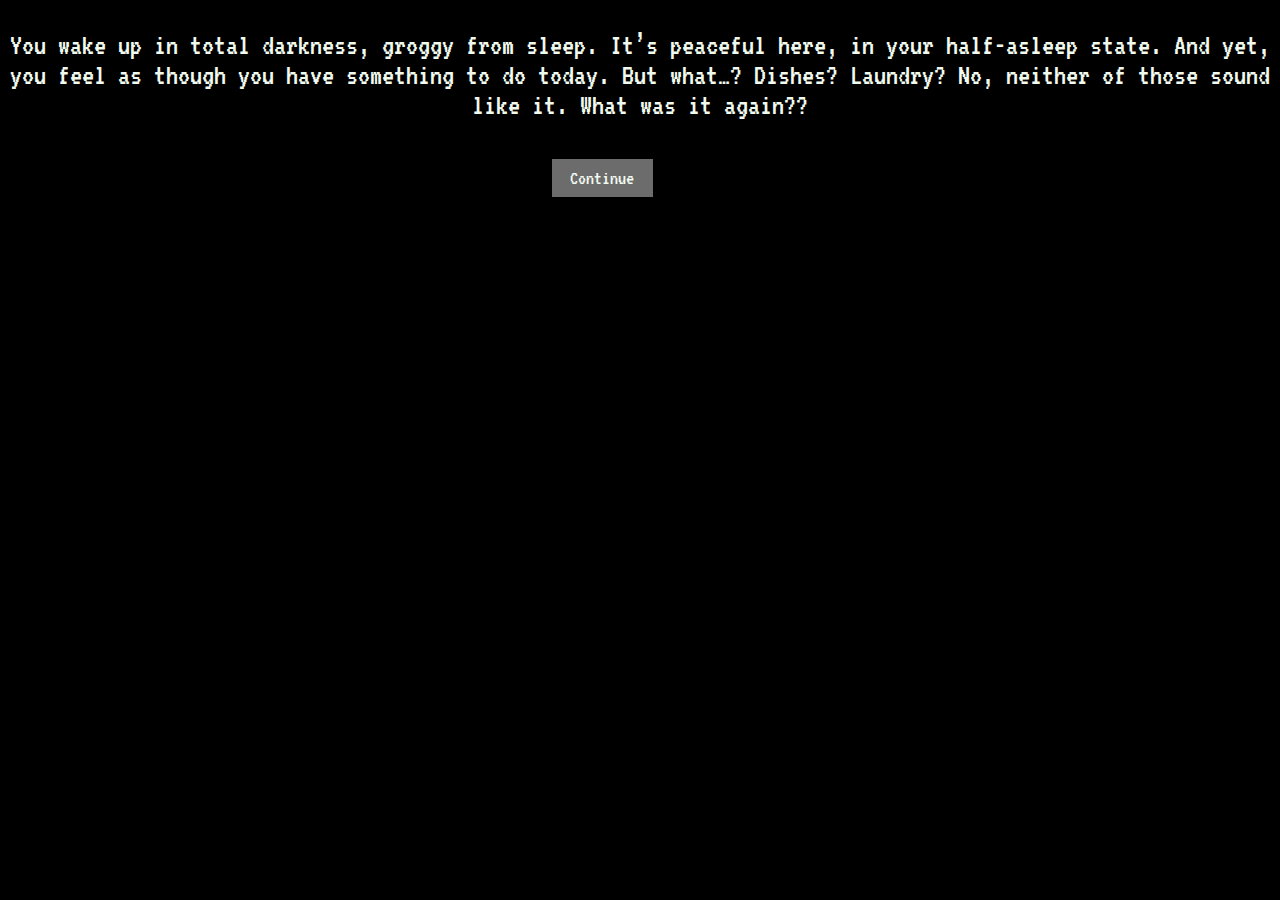
<file: index.html>
<!DOCTYPE html>
<html>
    <head>
        <title>HomePage</title>
        <!--Fonts-->
        <link rel="preconnect" href="https://fonts.googleapis.com">
        <link rel="preconnect" href="https://fonts.gstatic.com" crossorigin>
        <link href="https://fonts.googleapis.com/css2?family=Press+Start+2P&family=VT323&display=swap" rel="stylesheet"> 

        <link rel="stylesheet" href="styles.css">
        <script src="script.js" defer></script> 
        <!--
            <each path, add encounter pokemon>
            Grass: Snivy -> Lillipup -> encounter -> Purrloin -> gym
            Fire: Scorbunny ->
            Water: Poplio ->
        -->
        
    </head>

    <body>
        <!--Intro Text-->
        <div id="start">
            <p id="starttxt">You wake up in total darkness, groggy from sleep. 
                It’s peaceful here, in your half-asleep state. And yet, you feel as though you have something to do today. But what…? 
                Dishes?
                Laundry?
                No, neither of those sound like it. What was it again??</p>
            <button id="btnStart" onclick="beginning()">Continue</button>
            <button id="btnStart2" onclick="getname()">Continue</button>
        </div>

        <!--Welcome + Get player's name-->
        <div id="welcome">
            <div id="h1div"> 
                <h1 id="webpagetxt">Welcome to Unova Region!</h1>
            </div>
            <img src="assets/profOak.png" id="profOak">
            <div id="formdiv">
                <form id="form" method="post">
                    <label for="PlayerName">What was your name again?</label><br>
                    <input type="text" id="PlayerName" name="PlayerName" required><br>
                    <input type="submit" id="submit" value="Enter">
                </form>
            </div>
        </div>
        
        <!--Starters-->
        <div id="starters">
            <h1 id="backgroundcolor">You are presented with three young Pokémon. Popplio, Scorbunny, and Snivy. All three look eagerly at you. You make your decision carefully.</h1>

            <div id="img">
                <button id="popplio"><img src="assets/Poplio.png"></button>
                <button id="scorbunny"><img src="assets/scorbunny.png"></button>
                <button id="snivy"><img src="assets/snivy.png"></button>
            </div>
        </div>

        <!--Info div for the starters-->
        <div id="starterSelection">
            <p id="starterInfo"></p>
            <button id="choose">Choose </button>
        </div>

        <!--party display-->
        <div id="partyImg">
            <img id="party1">
            <img id="party2">
            <img id="party3">
            <img id="party4">
            <img id="party5">
            <img id="party6">
        </div>

        <!--Story area-->
        <h1 id="gameTxtTitle"></h1>
        <div id="storyTxtDiv">
            <img id="routeImg">
            <p id="storytxt"></p>
            <button class="Continue" id="firstEncounter" onclick="firstEncounter()">Continue</button>
            <button class="Continue" id="firstTeamEncounter" onclick="firstTeamEncounter()">Continue</button>
            <button class="Continue" id="secEncounter" onclick="encounters('2')">Continue</button>
            <button class="Continue" id="firstGym" onclick="firstGym()">Continue</button>
            <button class="Continue" id="compgym1" onclick="gym1Complete()">Continue</button>
            <button class="Continue" id="thirdEncounter" onclick="encounters('3')">Continue</button>
            <button class="Continue" id="secTeamEncounter" onclick="secTeamEncounter()">Continue</button>
            <button class="Continue" id="popEncounter" onclick="encounters('4')">Continue</button>
            <button class="Continue" id="secGym" onclick="secGym()">Continue</button>
            <button class="Continue" id="end" onclick="end()">Continue</button>
        </div>

        <!--Encounter buttons-->
        <div id="encounter">
            <button id="keep" onclick="keep()">Catch</button>
            <button id="leave" onclick="leave()">Leave</button>
        </div>
    </body>
</html>
</file>
<file: styles.css>
body{
    background-color: black;    
    background-repeat: none;
    background-position:inherit;
    background-size: cover;
    font-family: 'VT323', monospace;
}

h1{
    font-family: 'Press Start 2P', cursive;
    text-align: center;
}

#backgroundcolor{
    background-color: #6C6C6C;
}

#starters, #starterSelection, #storyTxtDiv, #partyImg, #encounter, #partyFullDiv, #welcome, #btnStart2{
    /* hides other divs when page is opened/refreshed*/
    display: none;
}

button{
    cursor: pointer;
}

#partyImg img{
    max-width: 25%;
    margin: 1.5%;
    margin-left: 2%;
}

#partyImg{
    margin-right: 83%;
}

#routeImg{
    margin-left: 40%;
    max-width: 15%;
}

#storytxt{
    align-content: center;
    margin-left: 25%;
    margin-right: 25%;
    padding: 2%;
    font-size: 20px;
}

.Continue{
    font-family: 'VT323', monospace;
    font-size: 20px;
    color: #F1FAEE;
    display: none;
    text-align: center;
    border: none;
    padding: .7% 1.5% .7% 1.5%;
    margin-top: .7%;
    margin-left: 43%;
    opacity: 1;
    transition: 0.3s;
}

#img{
    margin-left: 30%;
}

#starters img, button{
    max-width: 200px;
    margin-left: 2%;
}

#popplio{
    background-color: #457B9D;
}

#popplio:hover, #scorbunny:hover, #snivy:hover{
    opacity: .9;
}

#scorbunny{
    background-color: #C24B57;
}

#snivy{
    background-color: #75C45B;
}

#profOak{
    display: flexbox;
    float: right;
}

#formdiv{
    display: flexbox;
    font-size: 30px;
    margin-left: 35%;
    margin-right: 45%; 
    margin-top: 4%;
    padding-bottom: 2%;
    font-family: 'VT323', monospace;
    text-align: center;
    background-color: #929292;
}

input[type=text]{
    font-family: 'VT323', monospace;
    font-size: 20px;
    background-color: #B6B6B6;
    border: none;
}

#submit, #choose, #encounter button{
    font-family: 'VT323', monospace;
    font-size: 20px;
    background-color: #6C6C6C;
    color: black;
    display: block;
    text-align: center;
    border: none;
    padding: .7% 1.5% .7% 1.5%;
    margin-top: .7%;
    margin-left: 43%;
    opacity: 1;
    transition: 0.3s;
}

#starterSelection{
    margin-top: 1%;
    margin-left: 40%;
    margin-right: 40%;
    background-color: #929292;
    padding: .5%;
}

#gameTxtTitle{
    margin-top: 1%;
}

#encounter button, #start button{
    color: #F1FAEE;
}

#keep{
    display: "flexbox";
    flex-direction: row;
}

#starttxt{
    color: #F1FAEE;
    font-size: 30px;
    text-align: center;
}

#start button{
    font-family: 'VT323', monospace;
    font-size: 20px;
    background-color: #6C6C6C;
    text-align: center;
    border: none;
    padding: .7% 1.5% .7% 1.5%;
    margin-top: .7%;
    margin-left: 43%;
    opacity: 1;
    transition: 0.3s;
}
</file>
